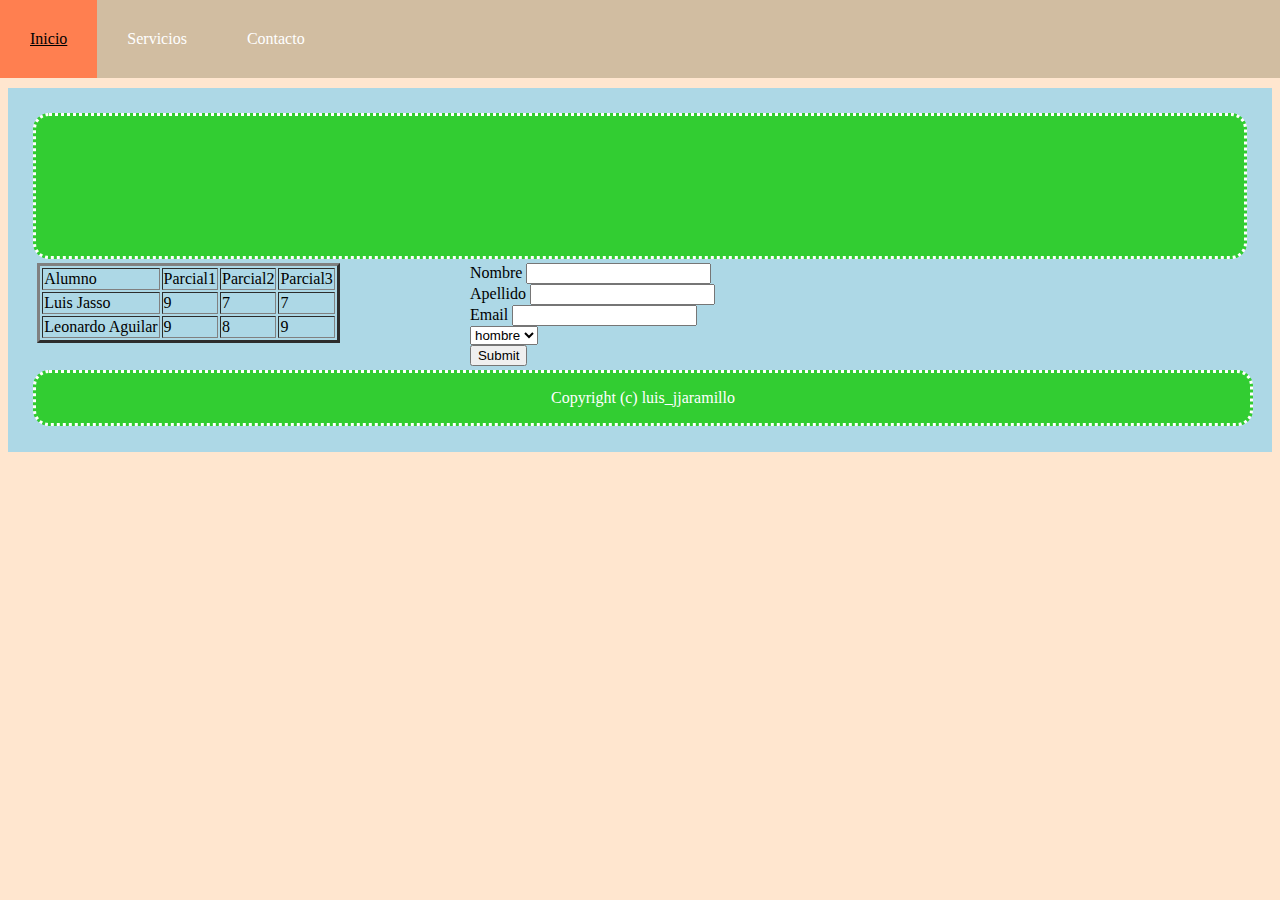
<file: Contacto.html>
<!DOCTYPE html>
<html>
<head>
	<meta charset="utf-8">
	<meta name="viewport" content="width=device-width, initial-scale=1">
	<title>Contacto</title>
	<link rel="stylesheet" type="text/css" href="Estilo2.css">
</head>
<body>
<nav id="Barra">
	<ul>
		<li><a href="Index.html">Inicio</a></li>
		<li><a href="Servicios.html">Servicios</a></li>
		<li><a href="Contacto.html">Contacto</a></li>
	</ul>

</nav>
<div id="Contenido">
	<header>
		
	</header>
	<section id="Principal">
		<table border="3">
			<tr>
				<td>Alumno</td>
				<td>Parcial1</td>
				<td>Parcial2</td>
				<td>Parcial3</td>
			</tr>
			<tr>
				<td>Luis Jasso</td>
				<td>9</td>
				<td>7</td>
				<td>7</td>
			</tr>
			<tr>
				<td>Leonardo Aguilar</td>
				<td>9</td>
				<td>8</td>
				<td>9</td>
			</tr>
		</table>
	</section>
	<section id="Secundaria">
		<form>
			<label>Nombre</label>
			<input type="text" / ><br/>
			<label>Apellido</label>
			<input type="text" / ><br/>
			<label>Email</label>
			<input type="text" / ><br/>

			<select>
				<option value="Hombre" >hombre</option>
				<option value="Mujer" >mujer</option>
			</select><br/>

			<input type="submit" name="Enviar"/>
		</form>
	</section>
	<aside>
		
	</aside>
	<footer>
		<p>Copyright (c) luis_jjaramillo</p>
	</footer>
</div>


</body>
</html>
</file>
<file: Estilo2.css>
body{
    background-color: #FFE6CF;/*color de fondo*/
    color: black;/*color de letra*/
}

#Barra a{ /*estilo a las etiquetas a*/
    text-decoration: none;
    color: white;
}

#Barra a:hover{
    text-decoration: underline;
    color: black;
}

#Barra{ /* formato a todo el id: barra*/;
    background-color: #D1BDA1;/*color de fondo*/
    position: absolute;/* tomara todo el espacio*/
    left: 0;/* para que tome el lugar del margen a la izq*/
    top: 0;/* para que suba al margen superior*/
    display: block;
    width: 100%;
}

#Barra ul{
    list-style-type: none;
    margin: 0;
    padding: 0;
}

#Barra li{
    float: left;
}

#Barra li a{
    padding: 30px; /*espacio entre los elementos*/
    display: inline-block;
    text-decoration: none;
}

#Barra li a:hover{
    background-color: coral;
    color: black;
}

/*identificador de contenido*/

#Contenido{
    max-width: 100%;
    position: relative;
    top: 80px;
    margin: 0 auto;
    background-color: lightblue;
    padding: 2%;
}

#Contenido header{
    height: 120px;/* alto*/
    padding: 10px 20px;
    background-color: limegreen;
    border: dotted;
    border-radius: 1em;
    color: white;
}

#Principal{
    width: 35%;/*ancho*/
    float: left;/* ubicar a la izq*/
    padding: 4px;/*espaciado*/
}

#Secundaria{
    width: 35%;/*ancho*/
    float: left;/* ubicar a la izq*/
    padding: 4px;/*espaciado*/
}

#Contenido aside{
    width: 20%;/*ancho*/
    float: left;
    padding: 4px;/*espaciado*/
}

#Contenido footer{
    clear: both;
    width: 100%;
    background-color: limegreen;
    height: 50px;
    color: white;
    text-align: center;
    border: dotted;
    border-radius: 1em;
}
</file>
